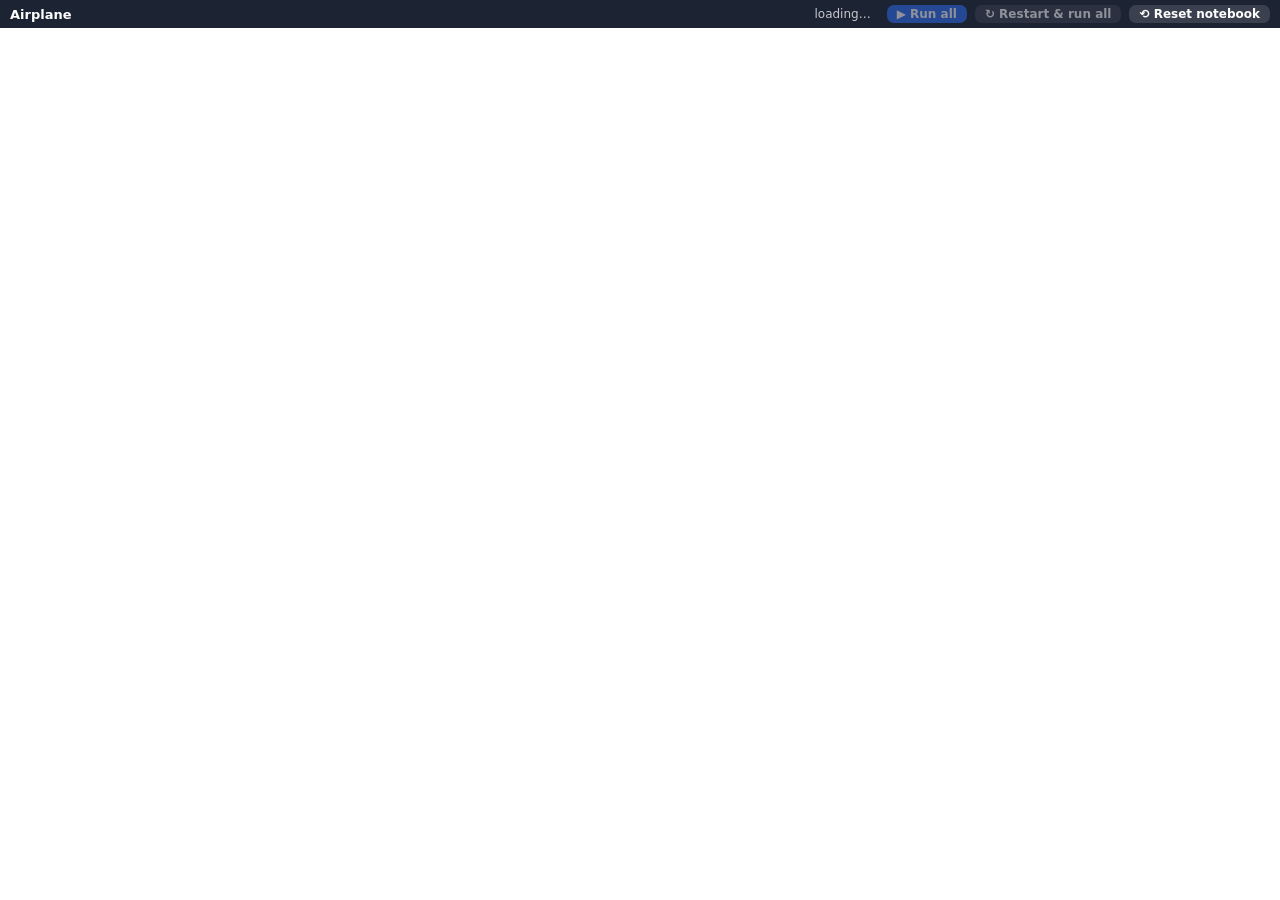
<file: index.html>
<!DOCTYPE html>
<!--
  Copyright (c) Jupyter Development Team.
  Distributed under the terms of the Modified BSD License.
-->
<!--
  This is the root document for _your_ JupyterLite. Thanks for viewing your source!
     ___ __   __ _______ __   __ _______ _______ ______   ___     ___ _______ _______
    |   |  | |  |       |  | |  |       |       |    _ | |   |   |   |       |       |
    |   |  | |  |    _  |  |_|  |_     _|    ___|   | || |   |   |   |_     _|    ___|
    |   |  |_|  |   |_| |       | |   | |   |___|   |_||_|   |   |   | |   | |   |___
 ___|   |       |    ___|_     _| |   | |    ___|    __  |   |___|   | |   | |    ___|
|       |       |   |     |   |   |   | |   |___|   |  | |       |   | |   | |   |___
|_______|_______|___|     |___|   |___| |_______|___|  |_|_______|___| |___| |_______|

Code: https://github.com/jupyterlite/jupyterlite
Demo: https://jupyterlite.rtfd.io/en/latest/try

# FILES

Your JupyterLite is structured like this:

    index.html             <---- you are here
    {:app}/                <---- currently-known: `lab` (semi-required) and `notebook`
      index.html
      extensions/
        {:org}/{:package}/ <---|
        {:package}/        <---+- federated extensions
          schema/
          package.json
    # TBD
    files/                 <----- also need to populate `api/contents/`!
    static/                <----- might save duplication
      {:app}

-->
<html>
  <head>
<script>location.replace("notebooks/index.html?path=" + encodeURIComponent("airplane.ipynb"));</script>

    <!--
      # jupyter-config-data

      The JSON in `jupyter-lite.json` is the last that will be loaded by most
      child `index.html` pages, and every field can be overridden.

      See the recognized schema as described in the documentation:

      - https://jupyterlite.rtfd.io/en/latest/reference/schema.html

      Notes
        - fields that...
          - are relative paths values
            - will have the parent directory of _this_ file appended, accounting
              for "magic" hosts which redirect to `{:path}index.html` to `{:path}`,
              with or without a slash
        - some fields, such as `federated_extensions` will be _added together_
    -->
    <script id="jupyter-config-data" type="application/json" data-jupyter-lite-root=".">
      {}
    </script>
    <!--
      # jupyter-lite-root

      The source of truth for relative path locations. The `.` means _this_
      is the root, and will redirect to the `appUrl` defined in
      `.jupyter-lite/#jupyter-config-data`.
    -->
    <script type="module">
      await import('./config-utils.js');
    </script>
    <!-- that's it, there shouldn't be anything below here in head! -->
  </head>
</html>
</file>
<file: lockdown/lockdown.css>
/* Single-notebook lock-down: hide every UI element that could open/navigate to other files. */
#top-panel-wrapper, #menu-panel-wrapper, #spacer-widget-top,
.jp-SideBar, #jp-main-statusbar { display: none !important; }

#lockbar {
  position: fixed; top: 0; left: 0; right: 0; height: 28px; z-index: 10000;
  display: flex; align-items: center; gap: 8px; padding: 0 10px;
  background: #1c2333; color: #fff; font: 600 13px system-ui, sans-serif;
}
#lockbar .t { margin-right: auto; }
#lockbar .s { font-weight: 400; font-size: 12px; opacity: .75; margin-right: 8px; }
#lockbar button {
  border: 0; border-radius: 7px; padding: 2px 10px; font: 600 12px system-ui, sans-serif;
  cursor: pointer; background: #2f6df6; color: #fff;
}
#lockbar button.sec { background: #ffffff22; }
#lockbar button:disabled { opacity: .5; cursor: default; }
</file>
